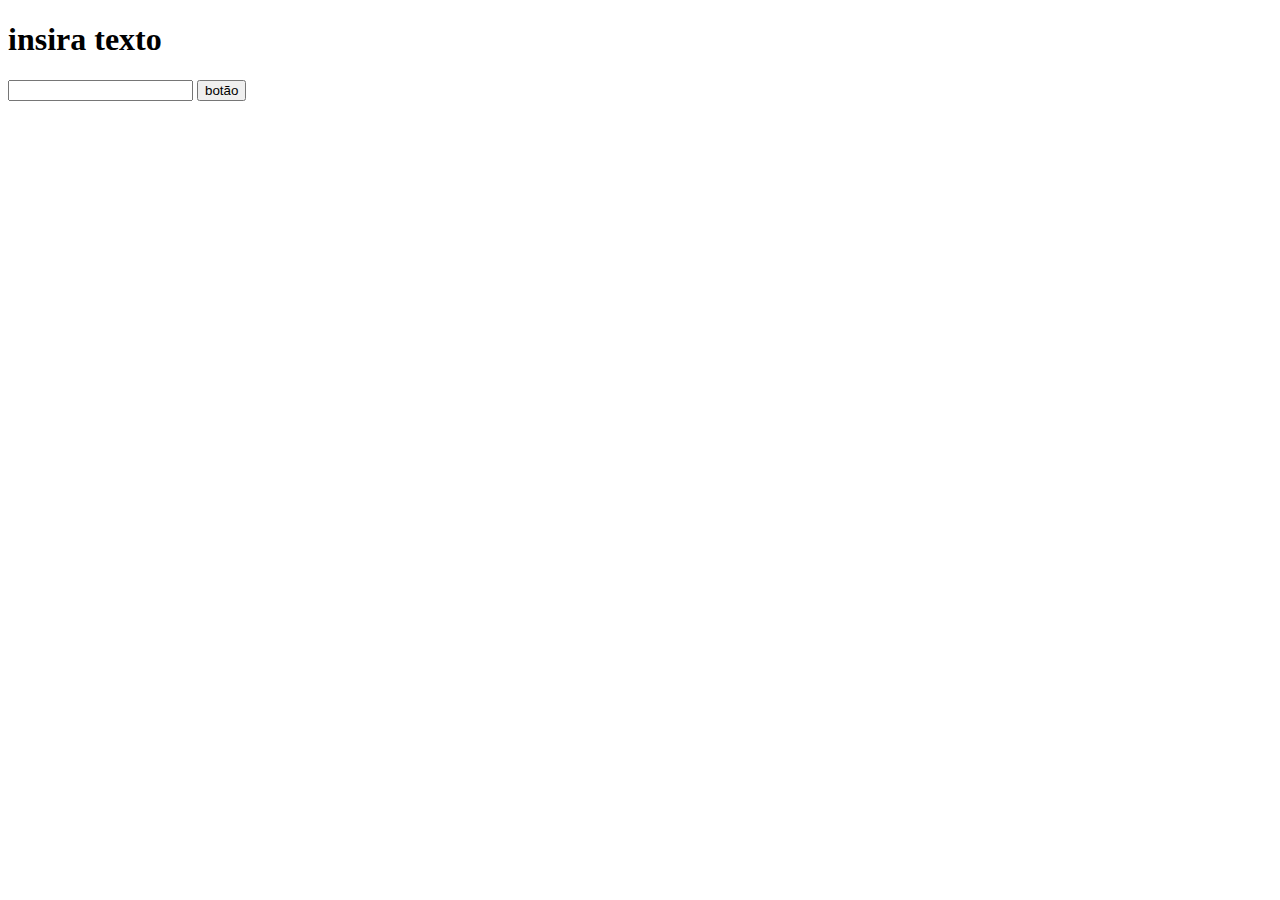
<file: portifolio-1.html>
<!DOCTYPE html>
<html lang="en">
<head>
    <meta charset="UTF-8">
    <meta http-equiv="X-UA-Compatible" content="IE=edge">
    <meta name="viewport" content="width=device-width, initial-scale=1.0">
    <title>Document</title>
</head>
<body>
    <h1>insira texto</h1>
    <input type="text" id = 'text'> <button id = 'button'>botão</button>
    <script src="portifolio-1.js"></script>
</body>
</html>
</file>
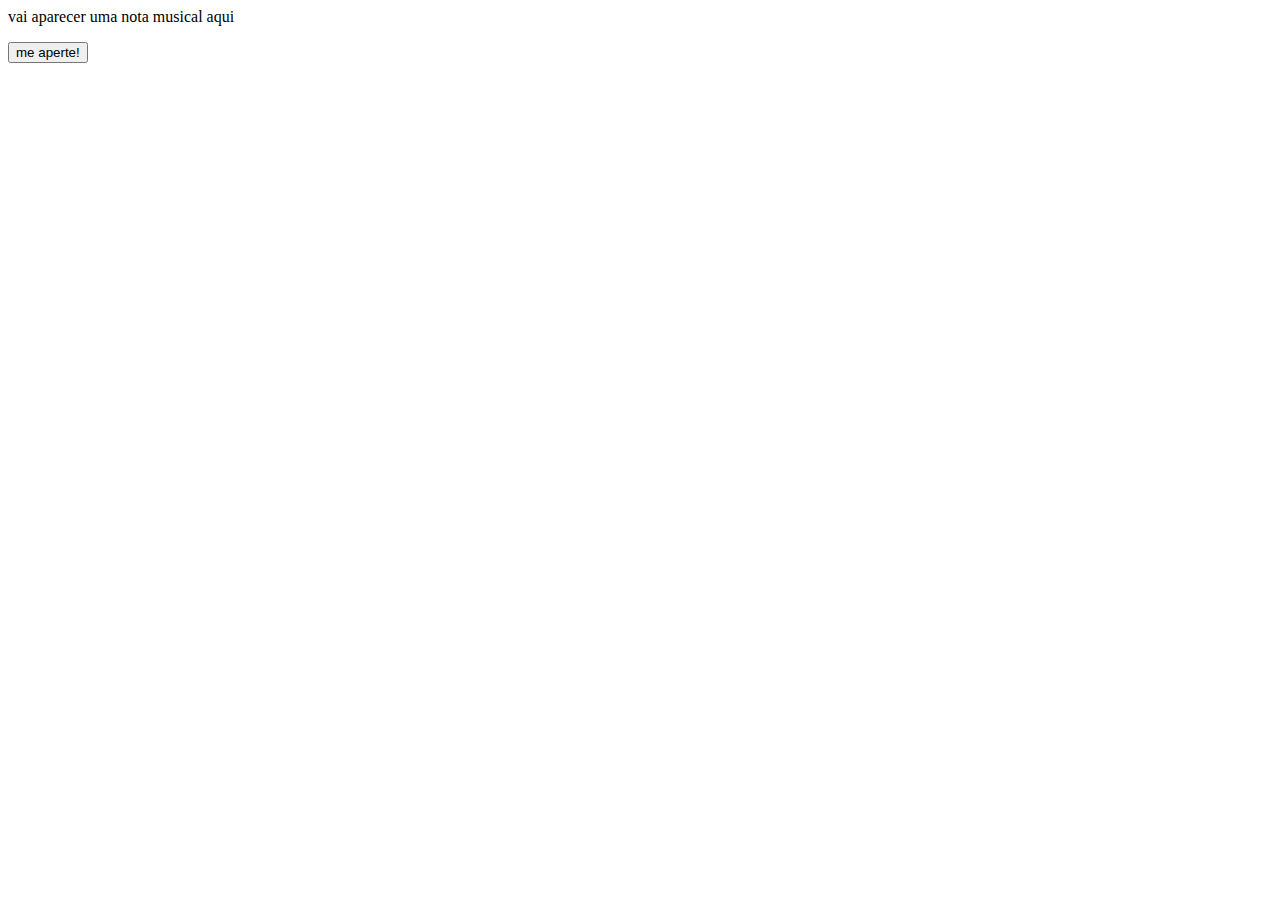
<file: portifolio-2.html>
<html lang="en">
<head>
    <meta charset="UTF-8">
    <meta http-equiv="X-UA-Compatible" content="IE=edge">
    <meta name="viewport" content="width=device-width, initial-scale=1.0">
    <title>Document</title>
</head>
<body>
    <p></p>
    <button>me aperte!</button>
    <script src="portifolio-2.js"></script>
</body>
</html>
</file>
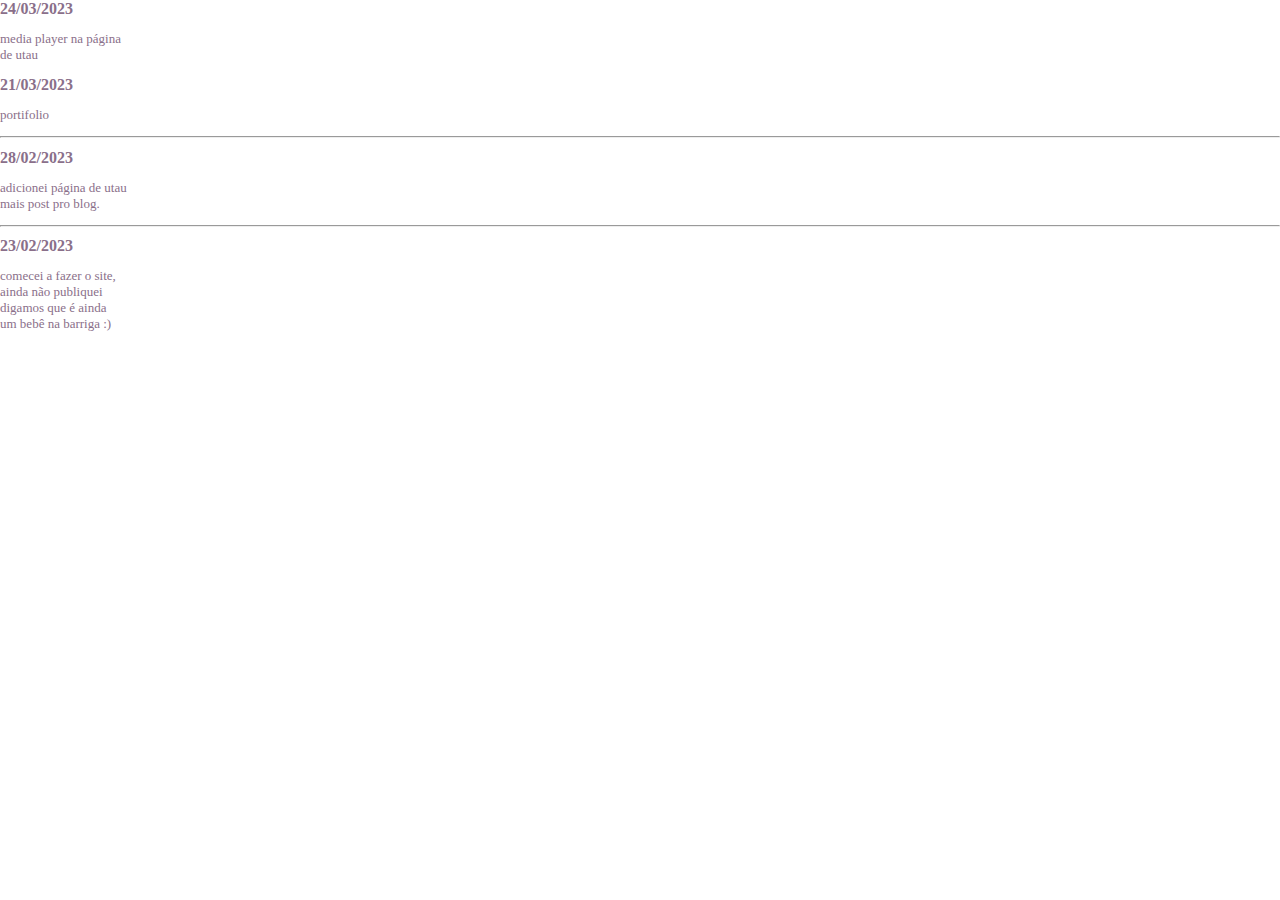
<file: updates.html>
<html lang="en">
<head>
    <meta charset="UTF-8">
    <meta http-equiv="X-UA-Compatible" content="IE=edge">
    <meta name="viewport" content="width=device-width, initial-scale=1.0">
    <title>Document</title>
    <link rel="stylesheet" href="style.css">
</head>
<body>
<div class="updates">
    <div>
        <h1>24/03/2023</h1>
        <p>media player na página<br>de utau</p>
    </div>

    <div>
        <h1>21/03/2023</h1>
        <p>portifolio
        </p>
    </div>

    <hr>
<div>
    <h1>28/02/2023</h1>
    <p>adicionei página de utau
    <br> mais post pro blog.
    </p>
</div>

<hr>

<div>
    <h1>23/02/2023</h1>
    <p>comecei a fazer o site, 
    <br> ainda não publiquei
    <br> digamos que é ainda 
    <br> um bebê na barriga :)</p>
</div>
</div>
</body>
</html>
</file>
<file: style.css>
:root {
    --rosinha: rgb(252, 220, 255);
    --cinzinha: rgb(138, 111, 138);
}

html, body {
    margin: 0px;
}


.TY-OSll {
    transform: translateY(-25px);
    background-color: black;
}


/* ---GIFS DIVISORIA--- */

.divisoria img:hover {
    transform: rotate(45deg);
    transition: 0.1s;
}

.divisoria img {
    transition: 0.1s;
}

/* ---PORTIFOLIO--- */
.inicial-portifolio {
    background-color: var(--rosinha);
    text-align: center;
}

/* ---BLOG--- */

canvas {
    z-index: auto;
    overflow: hidden;
}

#blog {
    background-size: 100%;
    background-position-x: 0px;
    background-attachment: fixed;
    background-color: rgb(255, 255, 255);
}

/* ---NAV--- */

.nav ul, .nav li, .nav a {
    list-style: none;
    text-decoration: none;
    color: var(--cinzinha);
    text-align: center;
}

.nav li {
    background-color: var(--rosinha);
    margin: 10px;
    border-radius: 10px;
    padding: 10px;
    border-style: dotted;
    border-color: rgb(255, 255, 255);
    transition: 0.5s;
    box-shadow: 1px 1px 8px var(--cinzinha);
}

.nav li:hover {
    transform: translateX(-20px);
    transition: 0.5s;
}

.nav {
    margin-top: 60px;
    margin-right: 30px;
    margin-left: 30px;
    position: absolute;
    right: 0;
}

/* ---FOOTER--- */

.footer, .footer img {
    position: fixed;
    right: 5px;
    bottom: 0px;
    z-index: 100;
    max-height: 100px;
}


/* ---SIDEBAR--- */

.sidebar {
    position: fixed;
    top: 0;
    padding: 10px;
    background-color: var(--rosinha);
    width: 8%;
    height: 100%;
    float: left;
    color: var(--cinzinha);
    font-size: 40px;
    text-align: center;
    overflow: hidden;
    border-style: dotted;
    border-color: rgb(255, 255, 255);
    box-shadow: 1px 1px 28px var(--cinzinha);
}

.sidebar p {font-size: 20px;}

.sidebar i {
    transition: 0.5s;
    padding: 7px;
    margin-top: 20px;
    color: var(--cinzinha);
}

.sidebar i:hover {
    transform: rotateZ(-45deg);
    transition: 0.5s;
}


iframe {
    width: 100%;
    height: 100%;
}
/* ---LEFT--- */

.left {
    flex: 1 1 100px;
}


/* ---HOMEBOX--- */

.home {
    padding: 10px;
    border-style: groove;
    width: 50%;
    height: 90%;
    text-align: center;
    margin-right: auto;
    margin-left: 15%;
    box-shadow: 1px 1px 8px var(--cinzinha);
    margin-top: 20px;
    background-color: rgba(255, 255, 255, 0.853);
    position: fixed;
    overflow-y: scroll;
}

.home p {text-align: justify;}
.home li {text-align: justify;}


/* ---UPDATES--- */
.updates {display: block;} 
.updates h1 {
    font-size: medium; 
    color: var(--cinzinha);
}
.updates p {
    font-size: small; 
    color: var(--cinzinha);
}

.updates iframe {
    display: block;
    outline: none;
}



/* ---UMIDAJI--- */

.checkered {
    background-image: url(design/checkered-rotate.png);
    border-radius: 1000px;
    width: 500px;
    height: 500px;
    margin: 10px;
    border-style: dotted;
    border-color: rgb(255, 255, 255);
}

.voicebank {
    display: flex;
    height: 158%;
}

.vb-img {
    padding: 10px;
    width: 35%;
    text-align: center;
    margin-left: 15%;
    margin-top: 20px;
}

.vb-img img {
    transform: translateX(-220px);
    pointer-events: none;
}

.voicebank-info {
    margin-top: 20px;
    width: 30%;
    padding-top: 20%;
}



.vb-box {
    background-color: var(--rosinha);
    border-radius: 10px;
    padding: 10px;
    float: left;
    box-shadow: 1px 1px 12px var(--cinzinha);
    margin-bottom: -23px;
    color: var(--cinzinha);
    padding-bottom: 30px;
}

.voicebank-info h1 {
    text-align: center;
    margin-bottom: 0px;
    transition: 1s;
}


.audio-box button {
    background-color: rgba(255, 255, 255, 0);
    border-style: none;
}

.audio-box img {
    margin: 0px;
}

.audio-box img:hover {
    cursor: pointer;
    scale: 10px;
}

#div1 {
    height: 40px;
    background-color: black;
}

.download {
    background-color: var(--rosinha);
    color: var(--cinzinha);
    border-radius: 30px;
    padding: 2%;
    margin: 20px;
    text-align: center; 
    transition: 0.2s;
    width: 130px;
    box-shadow: 1px 1px 12px var(--cinzinha);
    border-style: dotted;
    border-color: white;
    float: right;
    margin-top: 0px;
}

.download a {
    text-decoration: none;
    color: var(--cinzinha);
}

.download:hover {
    transform: translateY(-5px);
    transition: 0.2s;  
}


/* ----MEDIAPLAYER------*/

#play, #pause {
    font-size: 30px; 
    margin: 10px;
    color: var(--cinzinha);
}

#play:hover, #pause:hover {
    cursor: pointer;
}

#barra {
    padding: 10px;
}

progress {
    color: var(--cinzinha);
    border-width: 8px;
    border-style:solid;
   
}

.miniplayer {
    width: 200px;
    border-radius: 10%;
    padding: 3%;
    backdrop-filter: blur(1);
}

/* ---MEDIA ONLY--- */

@media only screen and (max-width: 980px) {
    .nav {
        position: relative;
    }
    .nav li {
        float: right;
    }
    .nav li:hover {
        transform: translateX(0);
        transform: translateY(-15px);
    }

    .sidebar {
        display: flex;
        position: relative;
        height: 12%;
        width: 100%;
        top: 0;
        margin-bottom: 50px;
    }

    .left {display: flex;}
    
    .home {
        display: block;
        margin: 0px;
        width: 90%;
        position: absolute;
    }

    canvas {
        overflow: hidden;
    }

}
</file>
